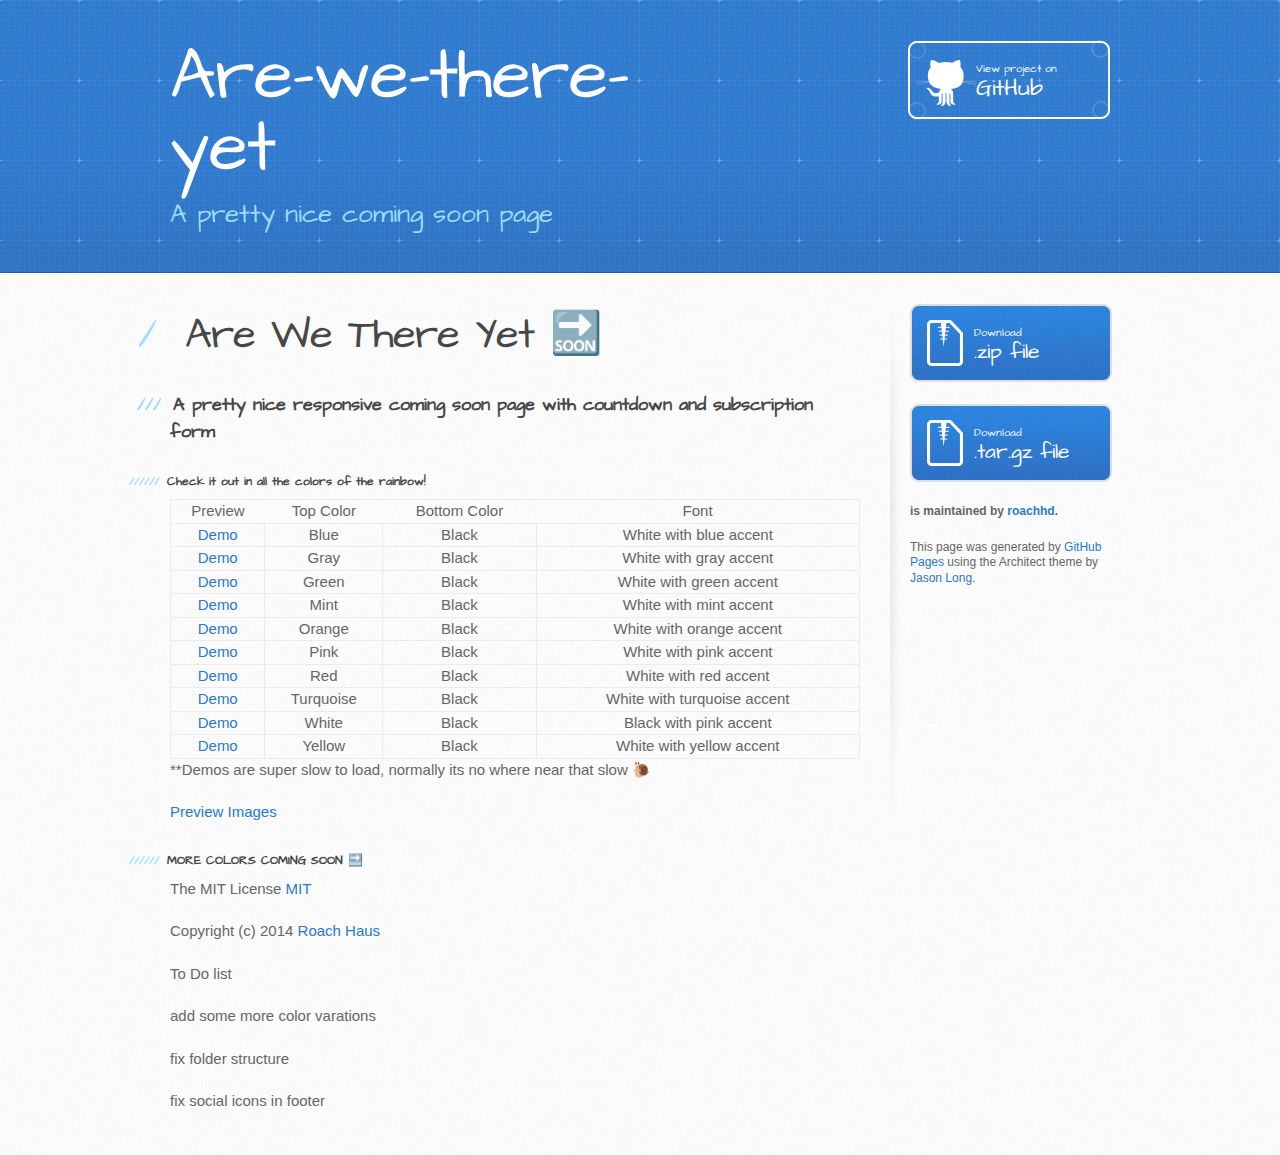
<file: index.html>
<!DOCTYPE html>
<html>
  <head>
    <meta charset='utf-8'>
    <meta http-equiv="X-UA-Compatible" content="chrome=1">
    <meta name="viewport" content="width=device-width, initial-scale=1, maximum-scale=1">
    <link href='https://fonts.googleapis.com/css?family=Architects+Daughter' rel='stylesheet' type='text/css'>
    <link rel="stylesheet" type="text/css" href="stylesheets/stylesheet.css" media="screen">
    <link rel="stylesheet" type="text/css" href="stylesheets/pygment_trac.css" media="screen">
    <link rel="stylesheet" type="text/css" href="stylesheets/print.css" media="print">

    <!--[if lt IE 9]>
    <script src="//html5shiv.googlecode.com/svn/trunk/html5.js"></script>
    <![endif]-->

    <title>Are-we-there-yet by roachhd</title>
  </head>

  <body>
    <header>
      <div class="inner">
        <h1>Are-we-there-yet</h1>
        <h2>A pretty nice coming soon page </h2>
        <a href="https://github.com/roachhd/are-we-there-yet" class="button"><small>View project on</small> GitHub</a>
      </div>
    </header>

    <div id="content-wrapper">
      <div class="inner clearfix">
        <section id="main-content">
          <h1>
<a name="are-we-there-yet--" class="anchor" href="#are-we-there-yet--"><span class="octicon octicon-link"></span></a>Are We There Yet <g-emoji alias="soon" fallback-src="https://assets-cdn.github.com/images/icons/emoji/unicode/1f51c.png">🔜</g-emoji> </h1>

<h3>
<a name="a-pretty-nice-responsive-coming-soon-page-with-countdown-and-subscription-form" class="anchor" href="#a-pretty-nice-responsive-coming-soon-page-with-countdown-and-subscription-form"><span class="octicon octicon-link"></span></a>A pretty nice responsive coming soon page with countdown and subscription form</h3>

<h6>
<a name="check-it-out-in-all-the-colors-of-the-rainbow" class="anchor" href="#check-it-out-in-all-the-colors-of-the-rainbow"><span class="octicon octicon-link"></span></a>Check it out in all the colors of the rainbow!</h6>

<table>
<thead>
<tr>
<th>Preview</th>
<th>Top Color</th>
<th>Bottom Color</th>
<th>Font</th>
</tr>
</thead>
<tbody>
<tr>
<td><a href="http://htmlpreview.github.io/?https://github.com/roachhd/are-we-there-yet/blob/master/blue.html">Demo</a></td>
<td>Blue</td>
<td>Black</td>
<td>White with blue accent</td>
</tr>
<tr>
<td><a href="http://htmlpreview.github.io/?https://github.com/roachhd/are-we-there-yet/blob/master/gray.html">Demo</a></td>
<td>Gray</td>
<td>Black</td>
<td>White with gray accent</td>
</tr>
<tr>
<td><a href="http://htmlpreview.github.io/?https://github.com/roachhd/are-we-there-yet/blob/master/green.html">Demo</a></td>
<td>Green</td>
<td>Black</td>
<td>White with green accent</td>
</tr>
<tr>
<td><a href="http://htmlpreview.github.io/?https://github.com/roachhd/are-we-there-yet/blob/master/mint.html">Demo</a></td>
<td>Mint</td>
<td>Black</td>
<td>White with mint accent</td>
</tr>
<tr>
<td><a href="http://htmlpreview.github.io/?https://github.com/roachhd/are-we-there-yet/blob/master/orange.html">Demo</a></td>
<td>Orange</td>
<td>Black</td>
<td>White with orange accent</td>
</tr>
<tr>
<td><a href="http://htmlpreview.github.io/?https://github.com/roachhd/are-we-there-yet/blob/master/pink.html">Demo</a></td>
<td>Pink</td>
<td>Black</td>
<td>White with pink accent</td>
</tr>
<tr>
<td><a href="http://htmlpreview.github.io/?https://github.com/roachhd/are-we-there-yet/blob/master/red.html">Demo</a></td>
<td>Red</td>
<td>Black</td>
<td>White with red accent</td>
</tr>
<tr>
<td><a href="http://htmlpreview.github.io/?https://github.com/roachhd/are-we-there-yet/blob/master/turquoise.html">Demo</a></td>
<td>Turquoise</td>
<td>Black</td>
<td>White with turquoise accent</td>
</tr>
<tr>
<td><a href="http://htmlpreview.github.io/?https://github.com/roachhd/are-we-there-yet/blob/master/white.html">Demo</a></td>
<td>White</td>
<td>Black</td>
<td>Black with pink accent</td>
</tr>
<tr>
<td><a href="http://htmlpreview.github.io/?https://github.com/roachhd/are-we-there-yet/blob/master/yellow.html">Demo</a></td>
<td>Yellow</td>
<td>Black</td>
<td>White with yellow accent</td>
</tr>
</tbody>
</table>

<p>**Demos are super slow to load, normally its no where near that slow <g-emoji alias="snail" fallback-src="https://assets-cdn.github.com/images/icons/emoji/unicode/1f40c.png">🐌</g-emoji></p>

<p><a href="http://1drv.ms/1ohKa3h">Preview Images</a></p>

<h6>
<a name="more-colors-coming-soon-" class="anchor" href="#more-colors-coming-soon-"><span class="octicon octicon-link"></span></a>MORE COLORS COMING SOON <g-emoji alias="soon" fallback-src="https://assets-cdn.github.com/images/icons/emoji/unicode/1f51c.png">🔜</g-emoji>
</h6>

<p>The MIT License <a href="http://htmlpreview.github.io/?https://github.com/roachhd/are-we-there-yet/blob/master/License.md">MIT</a></p>

<p>Copyright (c) 2014 <a href="http://roachhd.com">Roach Haus</a></p>

<p>To Do list</p>

<p>add some more color varations</p>

<p>fix folder structure</p>

<p>fix social icons in footer</p>
        </section>

        <aside id="sidebar">
          <a href="https://github.com/roachhd/are-we-there-yet/zipball/master" class="button">
            <small>Download</small>
            .zip file
          </a>
          <a href="https://github.com/roachhd/are-we-there-yet/tarball/master" class="button">
            <small>Download</small>
            .tar.gz file
          </a>

          <p class="repo-owner"><a href="https://github.com/roachhd/are-we-there-yet"></a> is maintained by <a href="https://github.com/roachhd">roachhd</a>.</p>

          <p>This page was generated by <a href="https://pages.github.com">GitHub Pages</a> using the Architect theme by <a href="https://twitter.com/jasonlong">Jason Long</a>.</p>
        </aside>
      </div>
    </div>

            <script type="text/javascript">
            var gaJsHost = (("https:" == document.location.protocol) ? "https://ssl." : "http://www.");
            document.write(unescape("%3Cscript src='" + gaJsHost + "google-analytics.com/ga.js' type='text/javascript'%3E%3C/script%3E"));
          </script>
          <script type="text/javascript">
            try {
              var pageTracker = _gat._getTracker("UA-47871720-2");
            pageTracker._trackPageview();
            } catch(err) {}
          </script>

  </body>
</html>
</file>
<file: stylesheets/pygment_trac.css>
.highlight  { background: #ffffff; }
.highlight .c { color: #999988; font-style: italic } /* Comment */
.highlight .err { color: #a61717; background-color: #e3d2d2 } /* Error */
.highlight .k { font-weight: bold } /* Keyword */
.highlight .o { font-weight: bold } /* Operator */
.highlight .cm { color: #999988; font-style: italic } /* Comment.Multiline */
.highlight .cp { color: #999999; font-weight: bold } /* Comment.Preproc */
.highlight .c1 { color: #999988; font-style: italic } /* Comment.Single */
.highlight .cs { color: #999999; font-weight: bold; font-style: italic } /* Comment.Special */
.highlight .gd { color: #000000; background-color: #ffdddd } /* Generic.Deleted */
.highlight .gd .x { color: #000000; background-color: #ffaaaa } /* Generic.Deleted.Specific */
.highlight .ge { font-style: italic } /* Generic.Emph */
.highlight .gr { color: #aa0000 } /* Generic.Error */
.highlight .gh { color: #999999 } /* Generic.Heading */
.highlight .gi { color: #000000; background-color: #ddffdd } /* Generic.Inserted */
.highlight .gi .x { color: #000000; background-color: #aaffaa } /* Generic.Inserted.Specific */
.highlight .go { color: #888888 } /* Generic.Output */
.highlight .gp { color: #555555 } /* Generic.Prompt */
.highlight .gs { font-weight: bold } /* Generic.Strong */
.highlight .gu { color: #800080; font-weight: bold; } /* Generic.Subheading */
.highlight .gt { color: #aa0000 } /* Generic.Traceback */
.highlight .kc { font-weight: bold } /* Keyword.Constant */
.highlight .kd { font-weight: bold } /* Keyword.Declaration */
.highlight .kn { font-weight: bold } /* Keyword.Namespace */
.highlight .kp { font-weight: bold } /* Keyword.Pseudo */
.highlight .kr { font-weight: bold } /* Keyword.Reserved */
.highlight .kt { color: #445588; font-weight: bold } /* Keyword.Type */
.highlight .m { color: #009999 } /* Literal.Number */
.highlight .s { color: #d14 } /* Literal.String */
.highlight .na { color: #008080 } /* Name.Attribute */
.highlight .nb { color: #0086B3 } /* Name.Builtin */
.highlight .nc { color: #445588; font-weight: bold } /* Name.Class */
.highlight .no { color: #008080 } /* Name.Constant */
.highlight .ni { color: #800080 } /* Name.Entity */
.highlight .ne { color: #990000; font-weight: bold } /* Name.Exception */
.highlight .nf { color: #990000; font-weight: bold } /* Name.Function */
.highlight .nn { color: #555555 } /* Name.Namespace */
.highlight .nt { color: #000080 } /* Name.Tag */
.highlight .nv { color: #008080 } /* Name.Variable */
.highlight .ow { font-weight: bold } /* Operator.Word */
.highlight .w { color: #bbbbbb } /* Text.Whitespace */
.highlight .mf { color: #009999 } /* Literal.Number.Float */
.highlight .mh { color: #009999 } /* Literal.Number.Hex */
.highlight .mi { color: #009999 } /* Literal.Number.Integer */
.highlight .mo { color: #009999 } /* Literal.Number.Oct */
.highlight .sb { color: #d14 } /* Literal.String.Backtick */
.highlight .sc { color: #d14 } /* Literal.String.Char */
.highlight .sd { color: #d14 } /* Literal.String.Doc */
.highlight .s2 { color: #d14 } /* Literal.String.Double */
.highlight .se { color: #d14 } /* Literal.String.Escape */
.highlight .sh { color: #d14 } /* Literal.String.Heredoc */
.highlight .si { color: #d14 } /* Literal.String.Interpol */
.highlight .sx { color: #d14 } /* Literal.String.Other */
.highlight .sr { color: #009926 } /* Literal.String.Regex */
.highlight .s1 { color: #d14 } /* Literal.String.Single */
.highlight .ss { color: #990073 } /* Literal.String.Symbol */
.highlight .bp { color: #999999 } /* Name.Builtin.Pseudo */
.highlight .vc { color: #008080 } /* Name.Variable.Class */
.highlight .vg { color: #008080 } /* Name.Variable.Global */
.highlight .vi { color: #008080 } /* Name.Variable.Instance */
.highlight .il { color: #009999 } /* Literal.Number.Integer.Long */

.type-csharp .highlight .k { color: #0000FF }
.type-csharp .highlight .kt { color: #0000FF }
.type-csharp .highlight .nf { color: #000000; font-weight: normal }
.type-csharp .highlight .nc { color: #2B91AF }
.type-csharp .highlight .nn { color: #000000 }
.type-csharp .highlight .s { color: #A31515 }
.type-csharp .highlight .sc { color: #A31515 }
</file>
<file: stylesheets/print.css>
html, body, div, span, applet, object, iframe,
h1, h2, h3, h4, h5, h6, p, blockquote, pre,
a, abbr, acronym, address, big, cite, code,
del, dfn, em, img, ins, kbd, q, s, samp,
small, strike, strong, sub, sup, tt, var,
b, u, i, center,
dl, dt, dd, ol, ul, li,
fieldset, form, label, legend,
table, caption, tbody, tfoot, thead, tr, th, td,
article, aside, canvas, details, embed, 
figure, figcaption, footer, header, hgroup, 
menu, nav, output, ruby, section, summary,
time, mark, audio, video {
  margin: 0;
  padding: 0;
  border: 0;
  font-size: 100%;
  font: inherit;
  vertical-align: baseline;
}
/* HTML5 display-role reset for older browsers */
article, aside, details, figcaption, figure, 
footer, header, hgroup, menu, nav, section {
  display: block;
}
body {
  line-height: 1;
}
ol, ul {
  list-style: none;
}
blockquote, q {
  quotes: none;
}
blockquote:before, blockquote:after,
q:before, q:after {
  content: '';
  content: none;
}
table {
  border-collapse: collapse;
  border-spacing: 0;
}
body {
  font-size: 13px;
  line-height: 1.5; 
  font-family: 'Helvetica Neue', Helvetica, Arial, serif;
  color: #000;
}

a {
  color: #d5000d;
  font-weight: bold;
}

header {
  padding-top: 35px;
  padding-bottom: 10px;
}

header h1 {
  font-weight: bold;
  letter-spacing: -1px;
  font-size: 48px;
  color: #303030;
  line-height: 1.2;
}

header h2 {
  letter-spacing: -1px;
  font-size: 24px;
  color: #aaa;
  font-weight: normal;
  line-height: 1.3;
}
#downloads {
  display: none;
}
#main_content {
  padding-top: 20px;
}

code, pre {
  font-family: Monaco, "Bitstream Vera Sans Mono", "Lucida Console", Terminal;
  color: #222;
  margin-bottom: 30px;
  font-size: 12px;
}

code {
  padding: 0 3px;
}

pre {
  border: solid 1px #ddd;
  padding: 20px;
  overflow: auto;
}
pre code {
  padding: 0;
}

ul, ol, dl {
  margin-bottom: 20px;
}


/* COMMON STYLES */

table {
  width: 100%;
  border: 1px solid #ebebeb;
}

th {
  font-weight: 500;
}

td {
  border: 1px solid #ebebeb;
  text-align: center; 
  font-weight: 300;
}

form {
  background: #f2f2f2;
  padding: 20px;
  
}


/* GENERAL ELEMENT TYPE STYLES */

h1 {
  font-size: 2.8em;
} 

h2 {
  font-size: 22px;
  font-weight: bold;
  color: #303030;
  margin-bottom: 8px;
} 

h3 {
  color: #d5000d;
  font-size: 18px;
  font-weight: bold;
  margin-bottom: 8px;
} 
 
h4 {
  font-size: 16px;
  color: #303030;
  font-weight: bold;
} 

h5 {
  font-size: 1em;
  color: #303030;
} 

h6 {
  font-size: .8em;
  color: #303030;
} 

p {
  font-weight: 300;
  margin-bottom: 20px;
}
 
a {
  text-decoration: none;
}

p a {
  font-weight: 400;
}

blockquote {
  font-size: 1.6em;
  border-left: 10px solid #e9e9e9;
  margin-bottom: 20px;
  padding: 0 0 0 30px;
}

ul li {
  list-style: disc inside;
  padding-left: 20px;
}

ol li {
  list-style: decimal inside;
  padding-left: 3px;
}

dl dd {
  font-style: italic;
  font-weight: 100;
}

footer {
  margin-top: 40px;
  padding-top: 20px;
  padding-bottom: 30px;
  font-size: 13px;
  color: #aaa;
}

footer a {
  color: #666;
}

/* MISC */
.clearfix:after {
  clear: both;
  content: '.';
  display: block;
  visibility: hidden;
  height: 0;
}

.clearfix {display: inline-block;}
* html .clearfix {height: 1%;}
.clearfix {display: block;}
</file>
<file: stylesheets/stylesheet.css>
/*! normalize.css v3.0.2 | MIT License | git.io/normalize */

/**
 * 1. Set default font family to sans-serif.
 * 2. Prevent iOS text size adjust after orientation change, without disabling
 *    user zoom.
 */

html {
  font-family: sans-serif; /* 1 */
  -ms-text-size-adjust: 100%; /* 2 */
  -webkit-text-size-adjust: 100%; /* 2 */
}

/**
 * Remove default margin.
 */

body {
  margin: 0;
}

/* HTML5 display definitions
   ========================================================================== */

/**
 * Correct `block` display not defined for any HTML5 element in IE 8/9.
 * Correct `block` display not defined for `details` or `summary` in IE 10/11
 * and Firefox.
 * Correct `block` display not defined for `main` in IE 11.
 */

article,
aside,
details,
figcaption,
figure,
footer,
header,
hgroup,
main,
menu,
nav,
section,
summary {
  display: block;
}

/**
 * 1. Correct `inline-block` display not defined in IE 8/9.
 * 2. Normalize vertical alignment of `progress` in Chrome, Firefox, and Opera.
 */

audio,
canvas,
progress,
video {
  display: inline-block; /* 1 */
  vertical-align: baseline; /* 2 */
}

/**
 * Prevent modern browsers from displaying `audio` without controls.
 * Remove excess height in iOS 5 devices.
 */

audio:not([controls]) {
  display: none;
  height: 0;
}

/**
 * Address `[hidden]` styling not present in IE 8/9/10.
 * Hide the `template` element in IE 8/9/11, Safari, and Firefox < 22.
 */

[hidden],
template {
  display: none;
}

/* Links
   ========================================================================== */

/**
 * Remove the gray background color from active links in IE 10.
 */

a {
  background-color: transparent;
}

/**
 * Improve readability when focused and also mouse hovered in all browsers.
 */

a:active,
a:hover {
  outline: 0;
}

/* Text-level semantics
   ========================================================================== */

/**
 * Address styling not present in IE 8/9/10/11, Safari, and Chrome.
 */

abbr[title] {
  border-bottom: 1px dotted;
}

/**
 * Address style set to `bolder` in Firefox 4+, Safari, and Chrome.
 */

b,
strong {
  font-weight: bold;
}

/**
 * Address styling not present in Safari and Chrome.
 */

dfn {
  font-style: italic;
}

/**
 * Address variable `h1` font-size and margin within `section` and `article`
 * contexts in Firefox 4+, Safari, and Chrome.
 */

h1 {
  font-size: 2em;
  margin: 0.67em 0;
}

/**
 * Address styling not present in IE 8/9.
 */

mark {
  background: #ff0;
  color: #000;
}

/**
 * Address inconsistent and variable font size in all browsers.
 */

small {
  font-size: 80%;
}

/**
 * Prevent `sub` and `sup` affecting `line-height` in all browsers.
 */

sub,
sup {
  font-size: 75%;
  line-height: 0;
  position: relative;
  vertical-align: baseline;
}

sup {
  top: -0.5em;
}

sub {
  bottom: -0.25em;
}

/* Embedded content
   ========================================================================== */

/**
 * Remove border when inside `a` element in IE 8/9/10.
 */

img {
  border: 0;
}

/**
 * Correct overflow not hidden in IE 9/10/11.
 */

svg:not(:root) {
  overflow: hidden;
}

/* Grouping content
   ========================================================================== */

/**
 * Address margin not present in IE 8/9 and Safari.
 */

figure {
  margin: 1em 40px;
}

/**
 * Address differences between Firefox and other browsers.
 */

hr {
  -moz-box-sizing: content-box;
  box-sizing: content-box;
  height: 0;
}

/**
 * Contain overflow in all browsers.
 */

pre {
  overflow: auto;
}

/**
 * Address odd `em`-unit font size rendering in all browsers.
 */

code,
kbd,
pre,
samp {
  font-family: monospace, monospace;
  font-size: 1em;
}

/* Forms
   ========================================================================== */

/**
 * Known limitation: by default, Chrome and Safari on OS X allow very limited
 * styling of `select`, unless a `border` property is set.
 */

/**
 * 1. Correct color not being inherited.
 *    Known issue: affects color of disabled elements.
 * 2. Correct font properties not being inherited.
 * 3. Address margins set differently in Firefox 4+, Safari, and Chrome.
 */

button,
input,
optgroup,
select,
textarea {
  color: inherit; /* 1 */
  font: inherit; /* 2 */
  margin: 0; /* 3 */
}

/**
 * Address `overflow` set to `hidden` in IE 8/9/10/11.
 */

button {
  overflow: visible;
}

/**
 * Address inconsistent `text-transform` inheritance for `button` and `select`.
 * All other form control elements do not inherit `text-transform` values.
 * Correct `button` style inheritance in Firefox, IE 8/9/10/11, and Opera.
 * Correct `select` style inheritance in Firefox.
 */

button,
select {
  text-transform: none;
}

/**
 * 1. Avoid the WebKit bug in Android 4.0.* where (2) destroys native `audio`
 *    and `video` controls.
 * 2. Correct inability to style clickable `input` types in iOS.
 * 3. Improve usability and consistency of cursor style between image-type
 *    `input` and others.
 */

button,
html input[type="button"], /* 1 */
input[type="reset"],
input[type="submit"] {
  -webkit-appearance: button; /* 2 */
  cursor: pointer; /* 3 */
}

/**
 * Re-set default cursor for disabled elements.
 */

button[disabled],
html input[disabled] {
  cursor: default;
}

/**
 * Remove inner padding and border in Firefox 4+.
 */

button::-moz-focus-inner,
input::-moz-focus-inner {
  border: 0;
  padding: 0;
}

/**
 * Address Firefox 4+ setting `line-height` on `input` using `!important` in
 * the UA stylesheet.
 */

input {
  line-height: normal;
}

/**
 * It's recommended that you don't attempt to style these elements.
 * Firefox's implementation doesn't respect box-sizing, padding, or width.
 *
 * 1. Address box sizing set to `content-box` in IE 8/9/10.
 * 2. Remove excess padding in IE 8/9/10.
 */

input[type="checkbox"],
input[type="radio"] {
  box-sizing: border-box; /* 1 */
  padding: 0; /* 2 */
}

/**
 * Fix the cursor style for Chrome's increment/decrement buttons. For certain
 * `font-size` values of the `input`, it causes the cursor style of the
 * decrement button to change from `default` to `text`.
 */

input[type="number"]::-webkit-inner-spin-button,
input[type="number"]::-webkit-outer-spin-button {
  height: auto;
}

/**
 * 1. Address `appearance` set to `searchfield` in Safari and Chrome.
 * 2. Address `box-sizing` set to `border-box` in Safari and Chrome
 *    (include `-moz` to future-proof).
 */

input[type="search"] {
  -webkit-appearance: textfield; /* 1 */
  -moz-box-sizing: content-box;
  -webkit-box-sizing: content-box; /* 2 */
  box-sizing: content-box;
}

/**
 * Remove inner padding and search cancel button in Safari and Chrome on OS X.
 * Safari (but not Chrome) clips the cancel button when the search input has
 * padding (and `textfield` appearance).
 */

input[type="search"]::-webkit-search-cancel-button,
input[type="search"]::-webkit-search-decoration {
  -webkit-appearance: none;
}

/**
 * Define consistent border, margin, and padding.
 */

fieldset {
  border: 1px solid #c0c0c0;
  margin: 0 2px;
  padding: 0.35em 0.625em 0.75em;
}

/**
 * 1. Correct `color` not being inherited in IE 8/9/10/11.
 * 2. Remove padding so people aren't caught out if they zero out fieldsets.
 */

legend {
  border: 0; /* 1 */
  padding: 0; /* 2 */
}

/**
 * Remove default vertical scrollbar in IE 8/9/10/11.
 */

textarea {
  overflow: auto;
}

/**
 * Don't inherit the `font-weight` (applied by a rule above).
 * NOTE: the default cannot safely be changed in Chrome and Safari on OS X.
 */

optgroup {
  font-weight: bold;
}

/* Tables
   ========================================================================== */

/**
 * Remove most spacing between table cells.
 */

table {
  border-collapse: collapse;
  border-spacing: 0;
}

td,
th {
  padding: 0;
}

/* LAYOUT STYLES */
body {
  font-size: 15px;
  line-height: 1.5;
  background: #fafafa url(../images/body-bg.jpg) 0 0 repeat;
  font-family: 'Helvetica Neue', Helvetica, Arial, serif;
  font-weight: 400;
  color: #666;
}

p {
  margin-top: 0;
}

a {
  color: #2879d0;
}
a:hover {
  color: #2268b2;
}

header {
  padding-top: 40px;
  padding-bottom: 40px;
  font-family: 'Architects Daughter', 'Helvetica Neue', Helvetica, Arial, serif;
  background: #2e7bcf url(../images/header-bg.jpg) 0 0 repeat-x;
  border-bottom: solid 1px #275da1;
}

header h1 {
  letter-spacing: -1px;
  font-size: 72px;
  font-weight: normal;
  color: #fff;
  line-height: 1;
  margin-top: 0;
  margin-bottom: 0.2em;
  width: 540px;
}

header h2 {
  font-size: 26px;
  color: #9ddcff;
  font-weight: normal;
  line-height: 1.3;
  width: 540px;
  letter-spacing: 0;
  margin-top: 0;
  margin-bottom: 0;
}

.inner {
  position: relative;
  width: 940px;
  margin: 0 auto;
}

#content-wrapper {
  border-top: solid 1px #fff;
  padding-top: 30px;
}

#main-content {
  width: 690px;
  float: left;
}

#main-content img {
  max-width: 100%;
}

aside#sidebar {
  width: 200px;
  padding-left: 20px;
  min-height: 504px;
  float: right;
  background: transparent url(../images/sidebar-bg.jpg) 0 0 no-repeat;
  font-size: 12px;
  line-height: 1.3;
}

aside#sidebar p.repo-owner,
aside#sidebar p.repo-owner a {
  font-weight: bold;
}

#downloads {
  margin-bottom: 40px;
}

a.button {
  width: 134px;
  height: 58px;
  line-height: 1.2;
  font-size: 23px;
  color: #fff;
  padding-left: 68px;
  padding-top: 22px;
  font-family: 'Architects Daughter', 'Helvetica Neue', Helvetica, Arial, serif;
}
a.button small {
  display: block;
  font-size: 11px;
}
header a.button {
  position: absolute;
  right: 0;
  top: 0;
  background: transparent url(../images/github-button.png) 0 0 no-repeat;
}
aside a.button {
  width: 138px;
  padding-left: 64px;
  display: block;
  background: transparent url(../images/download-button.png) 0 0 no-repeat;
  margin-bottom: 20px;
  font-size: 21px;
}

code, pre {
  font-family: Monaco, "Bitstream Vera Sans Mono", "Lucida Console", Terminal, monospace;
  color: #222;
  margin-bottom: 30px;
  font-size: 13px;
}

code {
  background-color: #f2f8fc;
  border: solid 1px #dbe7f3;
  padding: 0 3px;
}

pre {
  padding: 20px;
  background: #fff;
  text-shadow: none;
  overflow: auto;
  border: solid 1px #f2f2f2;
}
pre code {
  color: #2879d0;
  background-color: #fff;
  border: none;
  padding: 0;
}

ul, ol, dl {
  margin-bottom: 20px;
}


/* COMMON STYLES */

hr {
  height: 0;
  margin-top: 1em;
  margin-bottom: 1em;
  border: 0;
  border-top: solid 1px #ddd;
}

table {
  width: 100%;
  border: 1px solid #ebebeb;
}

th {
  font-weight: 500;
}

td {
  border: 1px solid #ebebeb;
  text-align: center;
  font-weight: 300;
}

form {
  background: #f2f2f2;
  padding: 20px;

}


/* GENERAL ELEMENT TYPE STYLES */

#main-content h1 {
  font-family: 'Architects Daughter', 'Helvetica Neue', Helvetica, Arial, serif;
  font-size: 2.8em;
  font-weight: normal;
  letter-spacing: -1px;
  margin-top: 0;
  margin-bottom: 0;
  color: #474747;
  text-indent: 6px;
}

#main-content h1:before {
  content: "/";
  color: #9ddcff;
  padding-right: 0.3em;
  margin-left: -0.9em;
}

#main-content h2 {
  font-family: 'Architects Daughter', 'Helvetica Neue', Helvetica, Arial, serif;
  font-size: 22px;
  font-weight: bold;
  margin-bottom: 8px;
  color: #474747;
  text-indent: 4px;
}
#main-content h2:before {
  content: "//";
  color: #9ddcff;
  padding-right: 0.3em;
  margin-left: -1.5em;
}

#main-content h3 {
  font-family: 'Architects Daughter', 'Helvetica Neue', Helvetica, Arial, serif;
  font-size: 18px;
  font-weight: bold;
  margin-top: 24px;
  margin-bottom: 8px;
  color: #474747;
  text-indent: 3px;
}

#main-content h3:before {
  content: "///";
  color: #9ddcff;
  padding-right: 0.3em;
  margin-left: -2em;
}

#main-content h4 {
  font-family: 'Architects Daughter', 'Helvetica Neue', Helvetica, Arial, serif;
  font-size: 15px;
  font-weight: bold;
  margin-bottom: 8px;
  color: #474747;
  text-indent: 3px;
}

h4:before {
  content: "////";
  color: #9ddcff;
  padding-right: 0.3em;
  margin-left: -2.8em;
}

#main-content h5 {
  font-family: 'Architects Daughter', 'Helvetica Neue', Helvetica, Arial, serif;
  font-size: 14px;
  margin-bottom: 8px;
  color: #474747;
  text-indent: 3px;
}
h5:before {
  content: "/////";
  color: #9ddcff;
  padding-right: 0.3em;
  margin-left: -3.2em;
}

#main-content h6 {
  font-family: 'Architects Daughter', 'Helvetica Neue', Helvetica, Arial, serif;
  font-size: .8em;
  margin-bottom: 8px;
  color: #474747;
  text-indent: 3px;
}
h6:before {
  content: "//////";
  color: #9ddcff;
  padding-right: 0.3em;
  margin-left: -3.7em;
}

p {
  margin-bottom: 20px;
}

a {
  text-decoration: none;
}

p a {
  font-weight: 400;
}

blockquote {
  font-size: 1.6em;
  border-left: 10px solid #e9e9e9;
  margin-bottom: 20px;
  padding: 0 0 0 30px;
}

ul {
  list-style: disc inside;
  padding-left: 20px;
}

ol {
  list-style: decimal inside;
  padding-left: 3px;
}

dl dd {
  font-style: italic;
  font-weight: 100;
}

footer {
  background: transparent url('../images/hr.png') 0 0 no-repeat;
  margin-top: 40px;
  padding-top: 20px;
  padding-bottom: 30px;
  font-size: 13px;
  color: #aaa;
}

footer a {
  color: #666;
}
footer a:hover {
  color: #444;
}

/* MISC */
.clearfix:after {
  clear: both;
  content: '.';
  display: block;
  visibility: hidden;
  height: 0;
}

.clearfix {display: inline-block;}
* html .clearfix {height: 1%;}
.clearfix {display: block;}

/* #Media Queries
================================================== */

/* Smaller than standard 960 (devices and browsers) */
@media only screen and (max-width: 959px) {}

/* Tablet Portrait size to standard 960 (devices and browsers) */
@media only screen and (min-width: 768px) and (max-width: 959px) {
  .inner {
    width: 740px;
  }
  header h1, header h2 {
    width: 340px;
  }
  header h1 {
    font-size: 60px;
  }
  header h2 {
    font-size: 30px;
  }
  #main-content {
    width: 490px;
  }
  #main-content h1:before,
  #main-content h2:before,
  #main-content h3:before,
  #main-content h4:before,
  #main-content h5:before,
  #main-content h6:before {
    content: none;
    padding-right: 0;
    margin-left: 0;
  }
}

/* All Mobile Sizes (devices and browser) */
@media only screen and (max-width: 767px) {
  .inner {
    width: 93%;
  }
  header {
    padding: 20px 0;
  }
  header .inner {
    position: relative;
  }
  header h1, header h2 {
    width: 100%;
  }
  header h1 {
    font-size: 48px;
  }
  header h2 {
    font-size: 24px;
  }
  header a.button {
    background-image: none;
    width: auto;
    height: auto;
    display: inline-block;
    margin-top: 15px;
    padding: 5px 10px;
    position: relative;
    text-align: center;
    font-size: 13px;
    line-height: 1;
    background-color: #9ddcff;
    color: #2879d0;
    -moz-border-radius: 5px;
    -webkit-border-radius: 5px;
    border-radius: 5px;
  }
  header a.button small {
    font-size: 13px;
    display: inline;
  }
  #main-content,
  aside#sidebar {
    float: none;
    width: 100% ! important;
  }
  aside#sidebar {
    background-image: none;
    margin-top: 20px;
    border-top: solid 1px #ddd;
    padding: 20px 0;
    min-height: 0;
  }
  aside#sidebar a.button {
    display: none;
  }
  #main-content h1:before,
  #main-content h2:before,
  #main-content h3:before,
  #main-content h4:before,
  #main-content h5:before,
  #main-content h6:before {
    content: none;
    padding-right: 0;
    margin-left: 0;
  }
}

/* Mobile Landscape Size to Tablet Portrait (devices and browsers) */
@media only screen and (min-width: 480px) and (max-width: 767px) {}

/* Mobile Portrait Size to Mobile Landscape Size (devices and browsers) */
@media only screen and (max-width: 479px) {}
</file>
